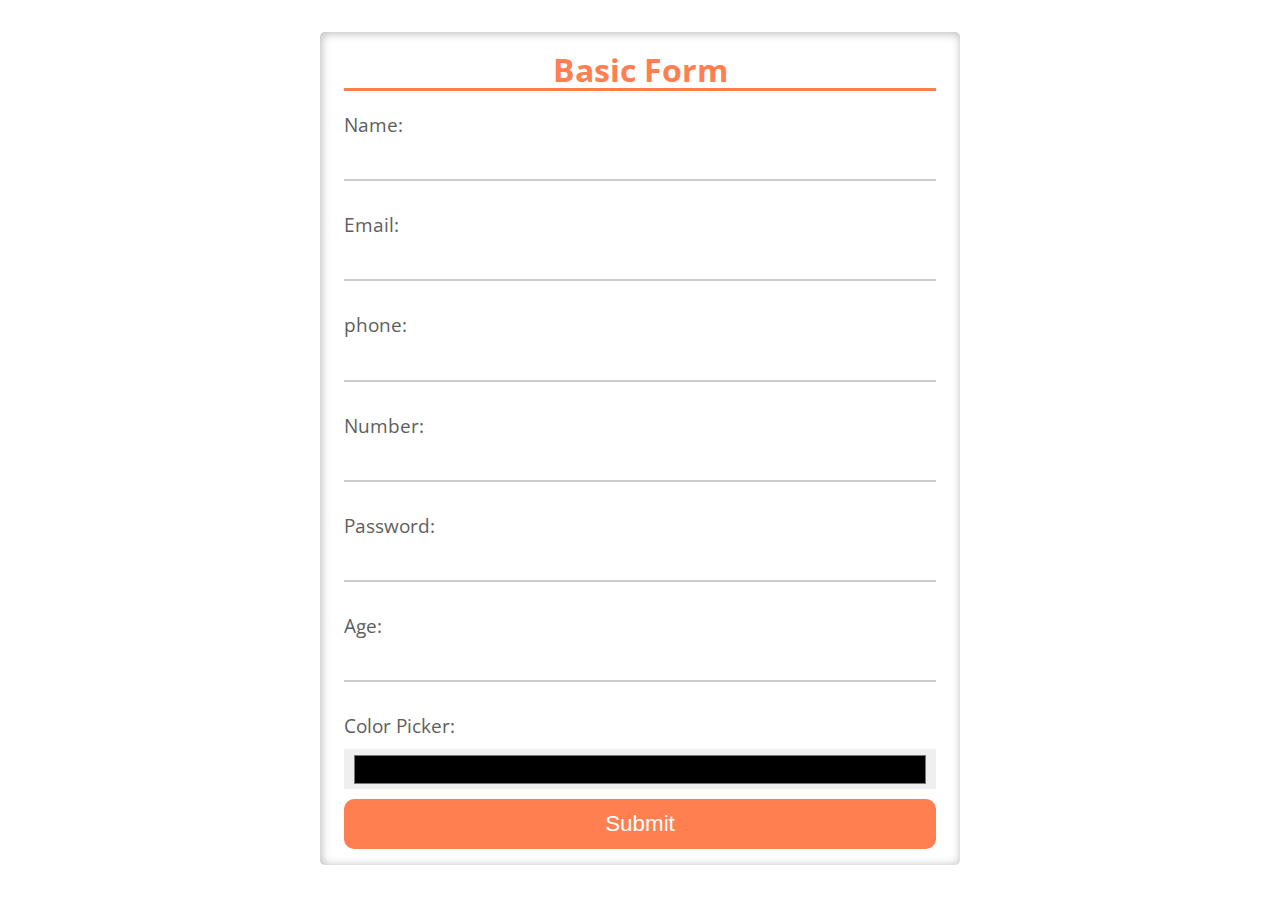
<file: Mock/form/index.html>
<!DOCTYPE html>
<html lang="en">

<head>
    <meta charset="UTF-8">
    <meta name="viewport" content="width=device-width, initial-scale=1.0">
    <title>Form Basic</title>
    <!-- 
        Link CSS file
     -->
    <link rel="stylesheet" href="./style.css">
</head>

<body>
    <div class="container">
        <form action="" class="form">
            <h1 class="basic-heading">Basic Form</h1>
            <label for="name">
                Name:
                <input type="text" name="name" id="name" />
            </label>
            <label for="email">
                Email:
                <input type="email" name="email" id="email" />
            </label>
            <label for="phone">
                phone:
                <input type="text" name="phone" id="phone" />
            </label>
            <label for="number">
                Number:
                <input type="number" name="number" id="number" />
            </label>
            <label for="password">
                Password:
                <input type="password" name="password" id="password" />
            </label>
            <label for="age">
                Age:
                <input type="text" name="age" id="age" />
            </label>
            <label for="color">
                Color Picker:
                <input type="color" name="color" id="color" />
            </label>
            <button type="submit">Submit</button>
        </form>
    </div>
</body>

</html>
</file>
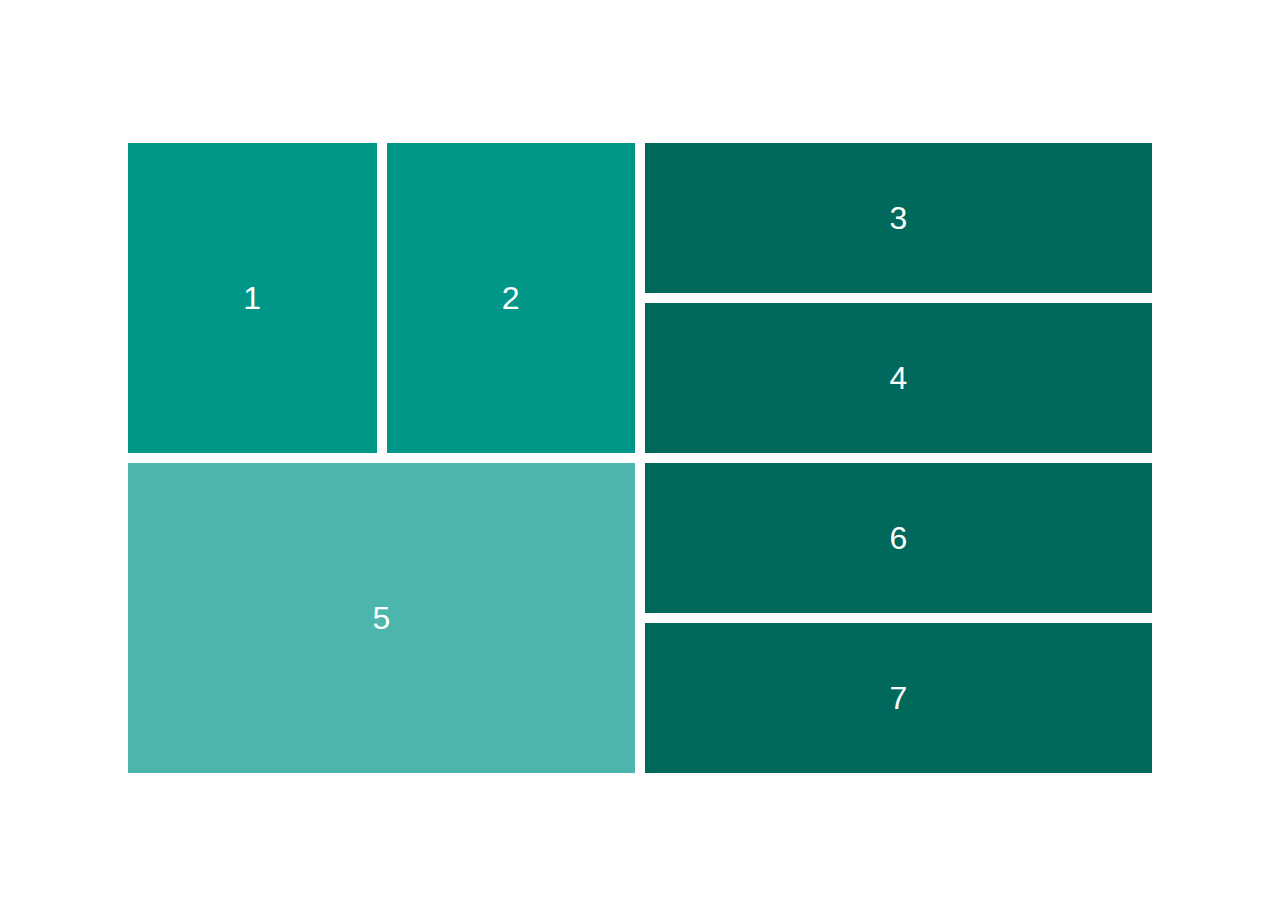
<file: Mock/grid/index.html>
<html>
<link rel="stylesheet" href="./style.css">

<body>
    <div class="container">
        <div class="vertical">1</div>
        <div class="vertical">2</div>
        <div class="horizontal">3</div>
        <div class="horizontal">4</div>
        <div class="big">5</div>
        <div class="horizontal">6</div>
        <div class="horizontal">7</div>
    </div>
</body>

</html>
</file>
<file: Mock/form/style.css>
@import url('https://fonts.googleapis.com/css2?family=Open+Sans:wght@400;500;700&display=swap');

* {
    padding: 0;
    margin: 0;
    box-sizing: border-box;
    overflow-x: hidden;
    border: none;
    outline: 0;
}

body {
    font-family: 'Open Sans', sans-serif;
    display: grid;
    place-items: center;
}

.container {
    width: 80vw;
    max-width: 40em;
    background: #fff;
    box-shadow: inset -1px -1px 10px rgba(0, 0, 0, 0.1),
        inset 2px 2px 10px rgba(0, 0, 0, 0.2);
    border-radius: 5px;
    margin: 2rem 0;
}

.form {
    padding: 1rem 1.5rem;
}

.basic-heading {
    position: relative;
    text-align: center;
    color: coral;
}

.basic-heading::before {
    content: ' ';
    position: absolute;
    width: 100%;
    height: 3px;
    background: coral;
    left: 0;
    bottom: 0;
}

label {
    display: block;
    margin-top: 20px;
    font-size: 1.2rem;
    color: #5f5e5e;
}

input {
    width: 100%;
    border-bottom: 2px solid #ccc;
    font-size: 1.5rem;
    margin: 10px 0;
    padding: .1rem .5rem;
}

input:focus {
    border-color: #656565;
}

input[type="color"] {
    border: none;
    height: 40px;
    cursor: pointer;
}

button {
    display: block;
    width: 100%;
    height: 50px;
    font-size: 1.4rem;
    font-weight: 500;
    border-radius: 10px;
    background: coral;
    color: #fff;
    cursor: pointer;

}

/* ======================================
   Media queries
===========================================*/
@media (max-width: 600px) {
    .container {
        width: 85vw;
    }
}

@media (max-width: 450px) {
    .container {
        width: 90vw;
    }
}
</file>
<file: Mock/grid/style.css>
body{
    display: flex;
    justify-content: center;
    align-items: center;
    height: 100vh;
}
.container {
    width: 80vw;
    display: grid;
    grid-gap: 10px;
    grid-template-columns: repeat(auto-fit, minmax(200px, 1fr));
    grid-auto-rows: 150px;
    grid-auto-flow: dense;
}

.horizontal {
  background: #00695C;
  grid-column: span 2;
}

.vertical {
  background: #009688;
  grid-row: span 2;
}

.big {
  background: #4DB6AC;
  grid-column: span 2;
  grid-row: span 2;
}
.normal {
  background: #80CBC4;

}

/* other stuff */

.container > div{
    display: flex;
    justify-content: center;
    align-items: center;
    font-size: 2em;
    color: white;
    font-family: helvetica;
}
</file>
